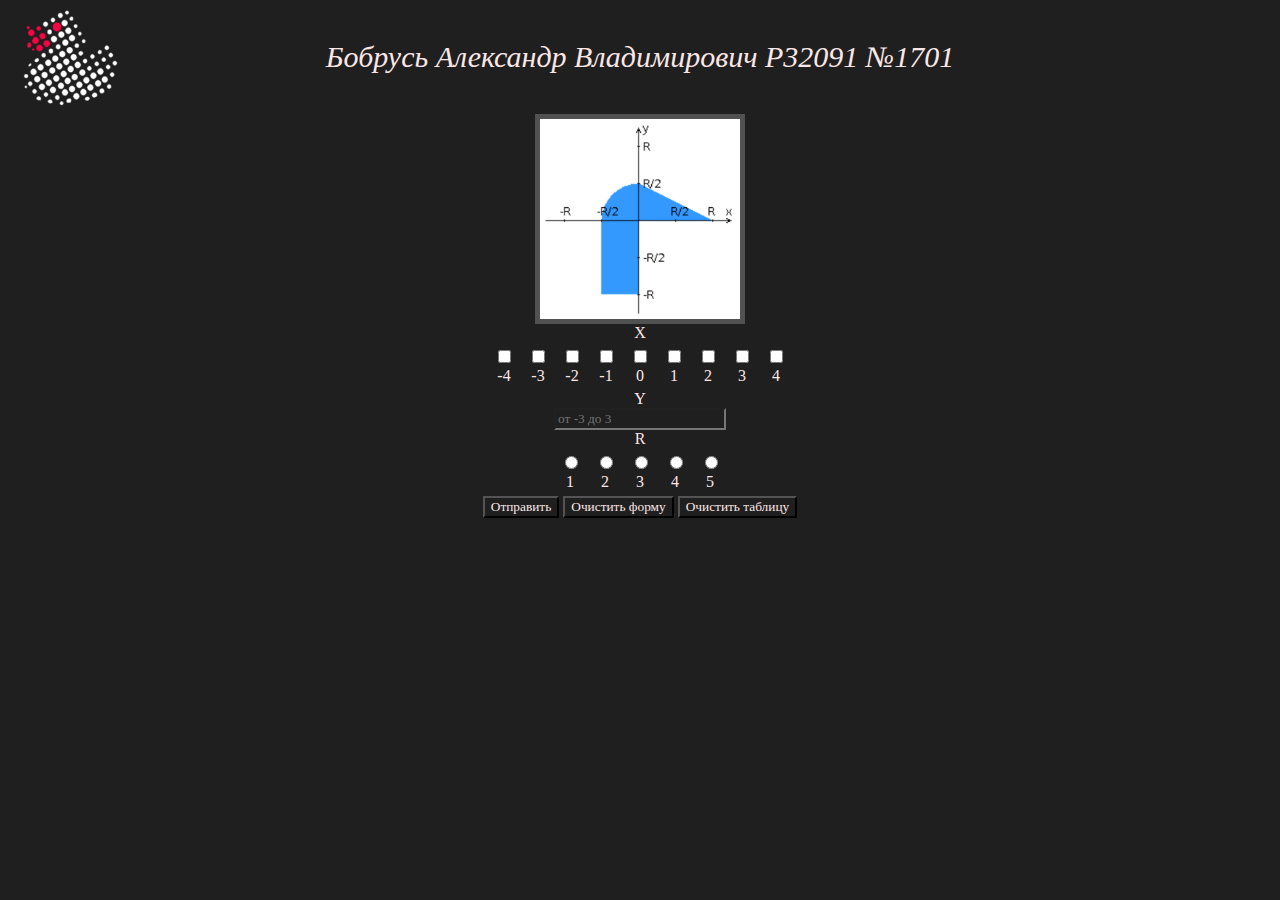
<file: index.html>
<!DOCTYPE html>
<html lang="en">
<head>
    <meta charset="UTF-8">
    <title>Lab1</title>
    <link rel="stylesheet" href="style.css">
</head>
<body onload="resetPreviousData()">

<div class="name">
    <img id="duck" src="vt_logo.png" width="100" height="100">
    <p>Бобрусь Александр Владимирович P32091 №1701</p>
</div>

<div class="graph exmpl">
    <img src="lab1 graph.png">
</div>

<form id="values-form" action="" method="get">
    <div class="values">
        <div class="values-row">
            <div class="value-header">X</div>
            <div class="value-choose-block">
                <div class="value">
                    <label>
                        <input type="checkbox" name="xval" id="xval1" value="-4">
                    </label>
                    <div class="value-text">-4</div>
                </div>
                <div class="value">
                    <label>
                        <input type="checkbox" name="xval" id="xval2" value="-3">
                    </label>
                    <div class="value-text">-3</div>
                </div>
                <div class="value">
                    <label>
                        <input type="checkbox" name="xval" id="xval3" value="-2">
                    </label>
                    <div class="value-text">-2</div>
                </div>
                <div class="value">
                    <label>
                        <input type="checkbox" name="xval" value="-1">
                    </label>
                    <div class="value-text">-1</div>
                </div>
                <div class="value">
                    <label>
                        <input type="checkbox" name="xval" value="0">
                    </label>
                    <div class="value-text">0</div>
                </div>
                <div class="value">
                    <label>
                        <input type="checkbox" name="xval" value="1">
                    </label>
                    <div class="value-text">1</div>
                </div>
                <div class="value">
                    <label>
                        <input type="checkbox" name="xval" value="2">
                    </label>
                    <div class="value-text">2</div>
                </div>
                <div class="value">
                    <label>
                        <input type="checkbox" name="xval" value="3">
                    </label>
                    <div class="value-text">3</div>
                </div>
                <div class="value">
                    <label>
                        <input type="checkbox" name="xval" value="4">
                    </label>
                    <div class="value-text">4</div>
                </div>
            </div>
        </div>
        <div class="values-row">
            <div class="value-header">Y</div>
            <div class="value-choose-block">
                <input type="text" name="yval" placeholder="от -3 до 3">
            </div>
        </div>
        <div class="values-row">
            <div class="value-header">R</div>
            <div class="value-choose-block">
                <div class="value">
                    <label>
                        <input type="radio" name="rval" value="1">
                    </label>
                    <div class="value-text">1</div>
                </div>
                <div class="value">
                    <label>
                        <input type="radio" name="rval" value="2">
                    </label>
                    <div class="value-text">2</div>
                </div>
                <div class="value">
                    <label>
                        <input type="radio" name="rval" value="3">
                    </label>
                    <div class="value-text">3</div>
                </div>
                <div class="value">
                    <label>
                        <input type="radio" name="rval" value="4">
                    </label>
                    <div class="value-text">4</div>
                </div>
                <div class="value">
                    <label>
                        <input type="radio" name="rval" value="5">
                    </label>
                    <div class="value-text">5</div>
                </div>
            </div>
        </div>
        <div class="error">
            <div class="error-text">
            </div>
        </div>
    </div>
    <div class="buttons">
        <button type="submit">Отправить</button>
        <button type="reset">Очистить форму</button>
        <button type="button" id="remove_button">Очистить таблицу</button>
    </div>
</form>

<script src="https://code.jquery.com/jquery-3.5.1.min.js"></script>
<script type="module" src="js/main.js"></script>
</body>
</html>
</file>
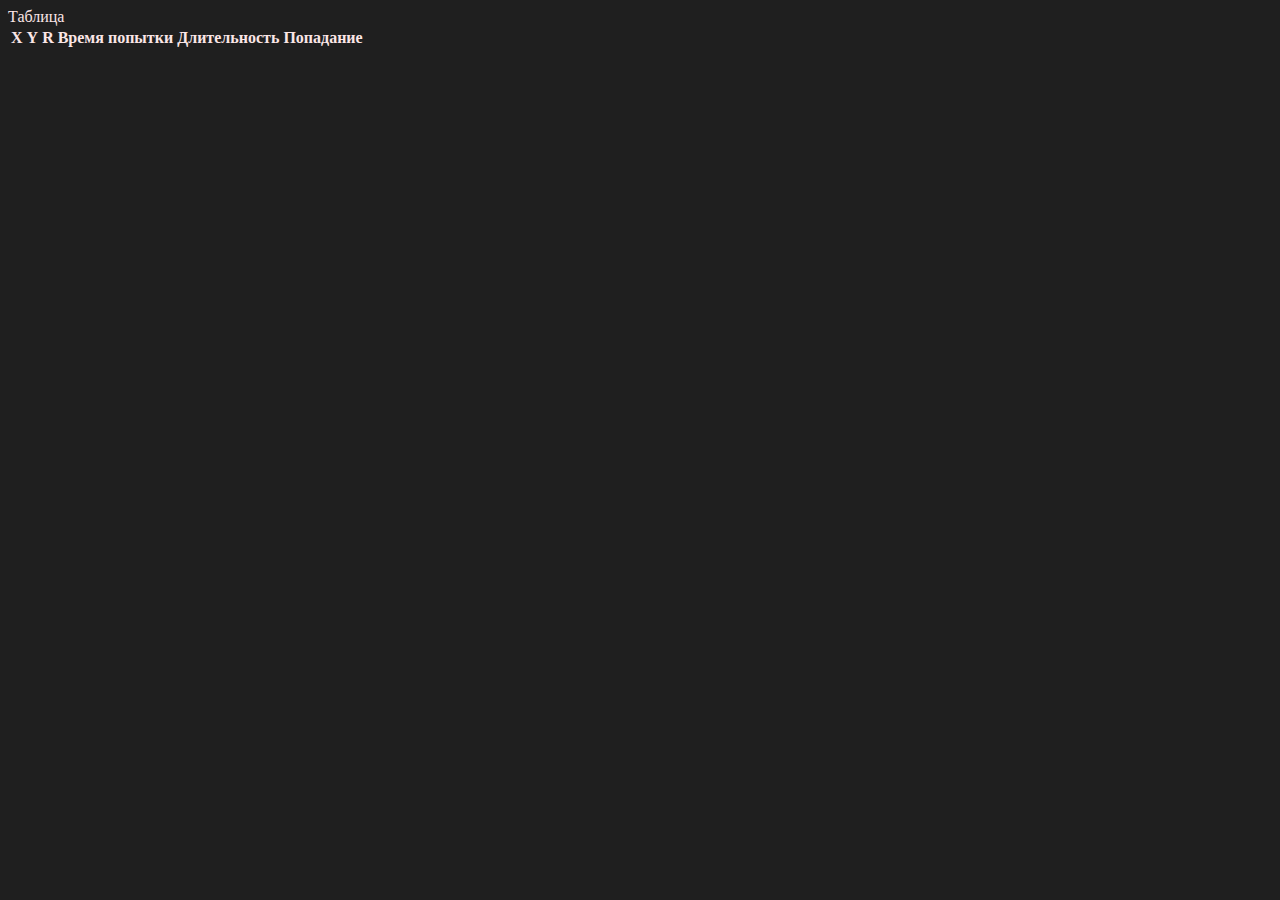
<file: table.html>
<!DOCTYPE html>
<html lang="en">
<head>
    <meta charset="UTF-8">
    <title>Lab1</title>
    <link rel="stylesheet" href="style.css">
</head>
<body>
    <div class="table-block sector">
        <div class="container">
            <div class="block-header">Таблица</div>
            <div class="table">
                <table>
                    <tr>
                        <th>X</th>
                        <th>Y</th>
                        <th>R</th>
                        <th>Время попытки</th>
                        <th>Длительность</th>
                        <th>Попадание</th>
                    </tr>
                </table>
            </div>
        </div>
    </div>
    <script src="https://code.jquery.com/jquery-3.5.1.min.js"></script>
    <script type="module" src="js/main.js"></script>
</body>
</html>
</file>
<file: style.css>
* {
    font-family: serif;
    color: #fbe6e6;
    background-color: #1f1f1f;
}

button:hover {
    cursor: pointer;
    color: green;
    background-color: #faf7f7;
}

.name {
    font-family: serif;
    font-style: italic;
    font-size: 30px;

    color: rgb(165, 169, 165);
    margin: 40px;
    text-align: center;
}

#duck {
    position: absolute;
    left: 20px;
    top: 10px;
}

.value {
    display: inline-block;
    margin: 5px;
}

.value-text {
    text-align: center;
}

form {
    text-align: center;
}

.graph {
    margin: auto;
    width: 200px;
    height: 200px;
    border: 5px solid #515151;
}

.exmpl {
    overflow: hidden;
    display: flex;
    justify-content: center;
    align-items: center;
}

.exmpl img {
    height: 100%;
    width: auto;
}
</file>
